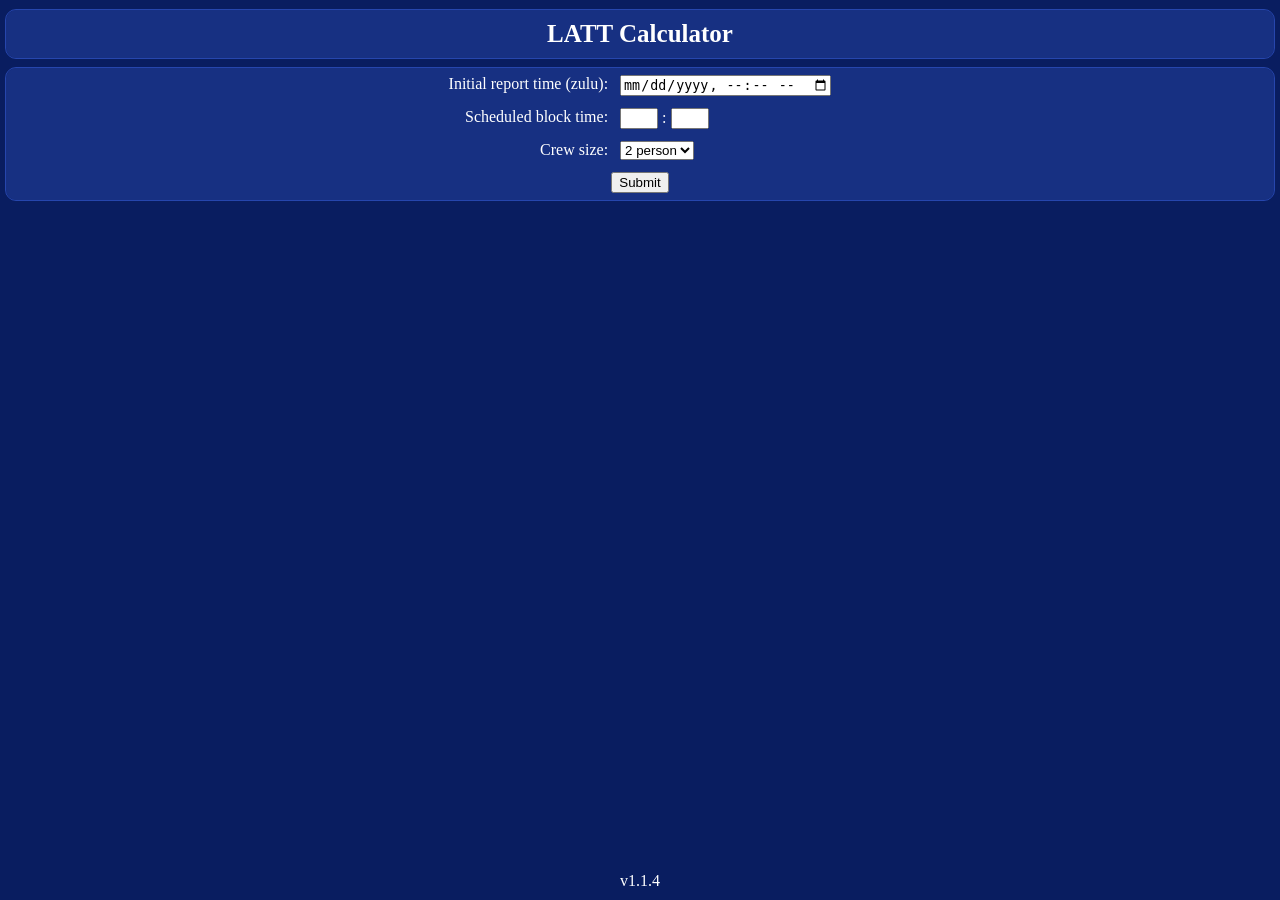
<file: index.html>
<!DOCTYPE html>
<html lang="en">
<head>
	<meta charset="UTF-8">
    <meta name="viewport" content="width=device-width, initial-scale=1.0">
	<title>LATT Calculator</title>
	
	<!-- PWA manifest -->
    <link rel="manifest" href="manifest.json">

    <!-- iOS PWA support -->
    <meta name="mobile-web-app-capable" content="yes">
    <meta name="mobile-web-app-status-bar-style" content="black-translucent">
    <meta name="mobile-web-app-title" content="LATT Calculator">

    <!-- Android theme color -->
    <meta name="theme-color" content="#091d60">
	
	<link rel="stylesheet" type="text/css" href="static/css/main.css" />
	<script type="text/javascript" src="static/js/script.js"></script>
</head>


<body>
	<header>LATT Calculator</header>
	<main>
		<div align="center">
			<form id="form">
				<table>
					<tr>
						<td style="float: right"><label for="report-time">Initial report time (zulu):</label></td>
						<td><input type="datetime-local" id="report-time" name="report-time" min="00:00" max="23:59" required /></td>
					</tr>
					<tr>
						<td style="float: right"><label for="block-hours">Scheduled block time:</label></td>
						<td><input id="block-hours" style="width: 30px" type="number" min="0" max="23" maxlength="2" required> :
	  						<input id="block-minutes" style="width: 30px" type="number" min="0" max="59" maxlength="2" required>
	  					</td>
					</tr>
					<tr>
						<td style="float: right"><label for="crew-size">Crew size:</label></td>
						<td><select name="crew-size" id="crew-size" required >
							  <option value="0">2 person</option>
							  <option value="17">3 person</option>
							  <option value="20">4 person</option>
							</select>
						</td>
					</tr>
					<tr>
						<td colspan="2" align="center"><input type="submit" value="Submit" /></td>
					</tr>
				</table>	
			</form>
			<div id="latt-value"></div>
		</div>
	</main>
	<footer>v1.1.4</footer>
</body>
</html>
</file>
<file: static/css/main.css>
html, body {
	margin: 0;
	padding: 0;
	width: 100%;
	height: 100%;
	overflow: hidden;
	box-sizing: border-box;
	min-height: 100vh;
	min-height: 100dvh;
	background-color: #091d60;
	color: white;
}

td {
	padding: 5px;
}

header {
	text-align: center;
	margin: 10px auto;
	width: 99%;
	font-weight: bold;
	font-size: 25px;
	padding-top: 10px;
	padding-bottom: 10px;
	text-align: center;
	background-color: #173082;
	border-radius: 10px;
	outline: 1px solid #2646ad;
	padding-bottom: 10px;
}

main {
	border-radius: 10px;
	outline: 1px solid #2646ad;
	width: 99%;
	margin: 10px auto;
	background-color: #173082;
}

footer {
	position: fixed;
	left: 0;
	bottom: 0;
	width: 100%;
	text-align: center;
	padding: 10px 0;
}
</file>
